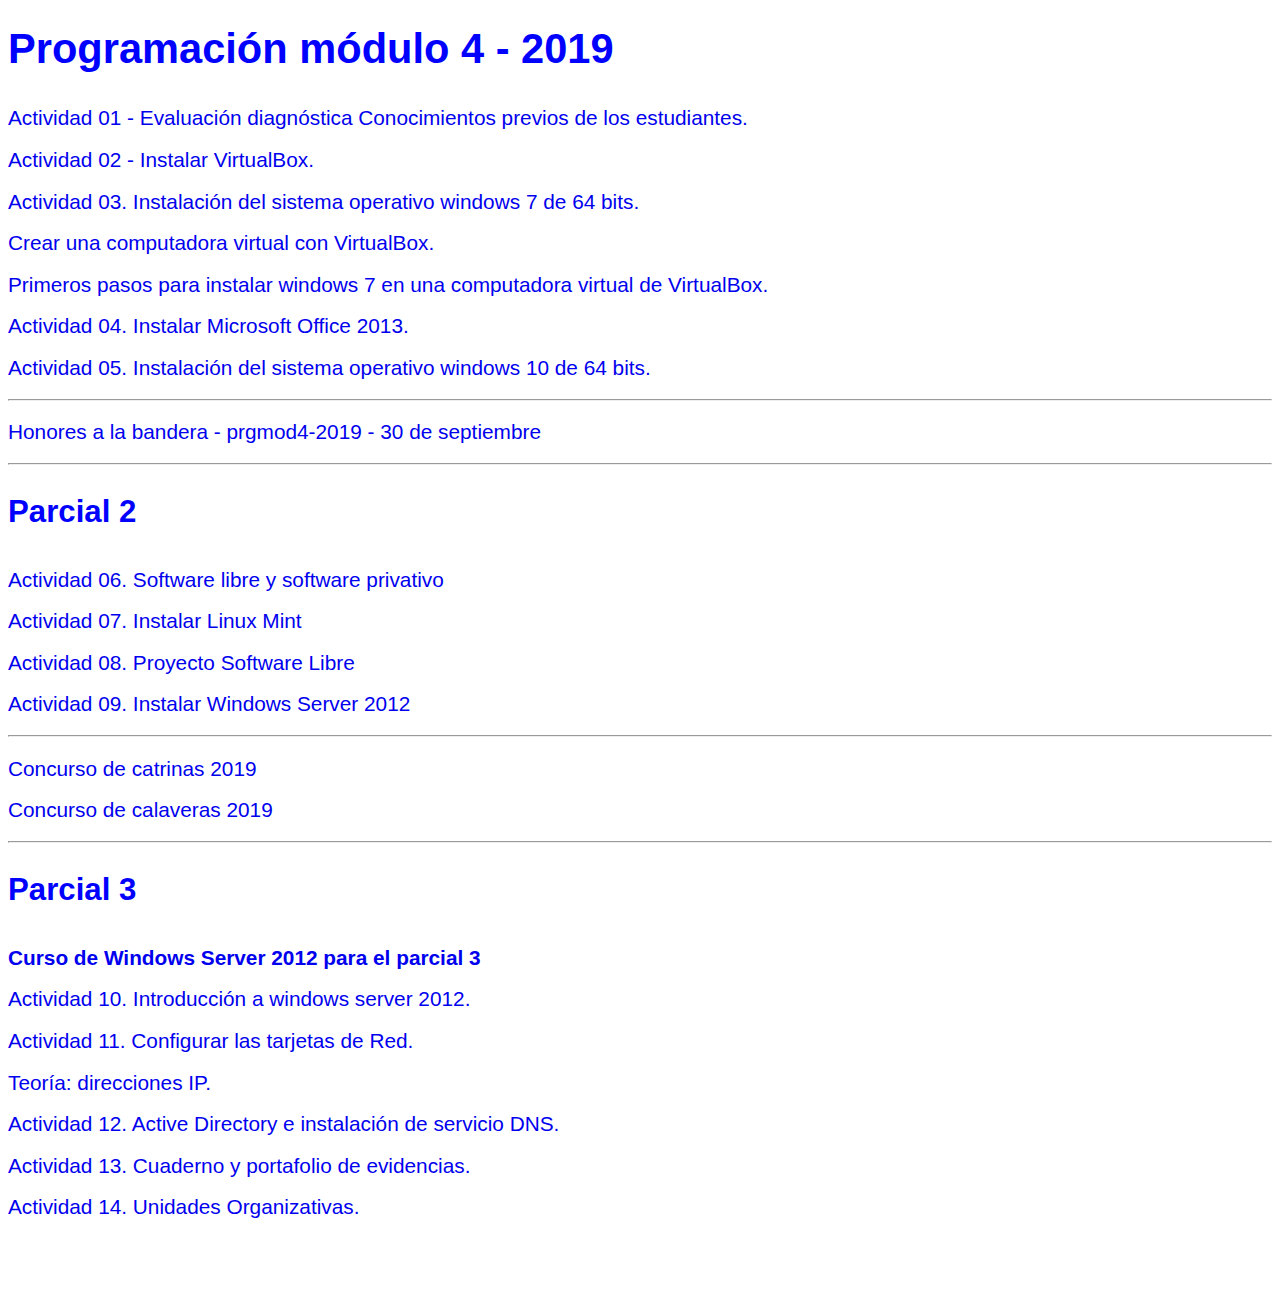
<file: index.html>
<!DOCTYPE html>
<html>
	<head>
		<meta charset="UTF-8">
		<title>Programación módulo 4 - 2019</title>
		<link rel="stylesheet" href="index.css">
	</head>
	<body>
		<h1 class="azul">Programación módulo 4 - 2019</h1>
		<a href="actividades/act01-evaluacion-diagnostica.pdf">Actividad 01 - Evaluación diagnóstica Conocimientos previos de los estudiantes.</a>
		<a href="actividades/act02-instalar-virtualbox.pdf">Actividad 02 - Instalar VirtualBox.</a>
		<a href="actividades/act03-instalacion-windows7-64bit.pdf">Actividad 03. Instalación del sistema operativo windows 7 de 64 bits.</a>
		<a href="recursos/crear-computadora-virtual-virtualbox.mp4">Crear una computadora virtual con VirtualBox.</a>
		<a href="recursos/instalar-win7-64bit-en-virtualbox-solo-inicio.mp4">Primeros pasos para instalar windows 7 en una computadora virtual de VirtualBox.</a>
		<a href="actividades/act04-Instalacion-MicrosoftOffice2013.pdf">Actividad 04. Instalar Microsoft Office 2013.</a>
		<a href="actividades/act05-instalar-windows10-64bit.pdf">Actividad 05. Instalación del sistema operativo windows 10 de 64 bits.</a>
		<!-- La etiqueta <hr> marca una linea para indicar un cambio en la tematica del contenido-->
		<hr>
		<a href="./honores-2019-prgmod4/index.html">Honores a la bandera - prgmod4-2019 - 30 de septiembre</a>
		<hr>
		<h2 class="azul">Parcial 2</h2>
		<a href="actividades/act06-software-libre-y-software-privativo.pdf">Actividad 06. Software libre y software privativo</a>
		<a href="actividades/act07-instalar-linux-mint.pdf">Actividad 07. Instalar Linux Mint</a>
		<a href="actividades/act08-proyecto-de-software-libre.pdf">Actividad 08. Proyecto Software Libre</a>
		<a href="actividades/act09-instalar-windowsServer2012.pdf">Actividad 09. Instalar Windows Server 2012</a>
		<hr>
		<a href="otros/concurso-catrinas-2019.jpg">Concurso de catrinas 2019</a>
		<a href="otros/concurso-calaveras-2019.jpg">Concurso de calaveras 2019</a>
		<hr>
		<h2 class="azul">Parcial 3</h2>
		<a class="negrita" href="https://www.youtube.com/watch?v=agxIxJKpYus&list=PLX_wkYZ5suNAYGJAjG2ttsntOE0KExBDg" target="_blank">Curso de Windows Server 2012 para el parcial 3</a>
		<a href="actividades/act10-introduccion-a-windows-server2012.pdf">Actividad 10. Introducción a windows server 2012.</a>
		<a href="actividades/act11-configurar-las-tarjetas-de-red.pdf">Actividad 11. Configurar las tarjetas de Red.</a>
		<a href="recursos/teoria-direccion-IP-prgmod4-2019.pdf">Teoría: direcciones IP.</a>
		<a href="actividades/act12-Active-Directory-e-Instalacion-de-servicio-DNS.pdf">Actividad 12. Active Directory e instalación de servicio DNS.</a>
		<a href="actividades/act13-cuaderno-y-portafolio-de-evidencias.pdf">Actividad 13. Cuaderno y portafolio de evidencias.</a>
		<a href="actividades/act14-unidades-organizativas.pdf">Actividad 14. Unidades Organizativas.</a>


	</body>
</html>
</file>
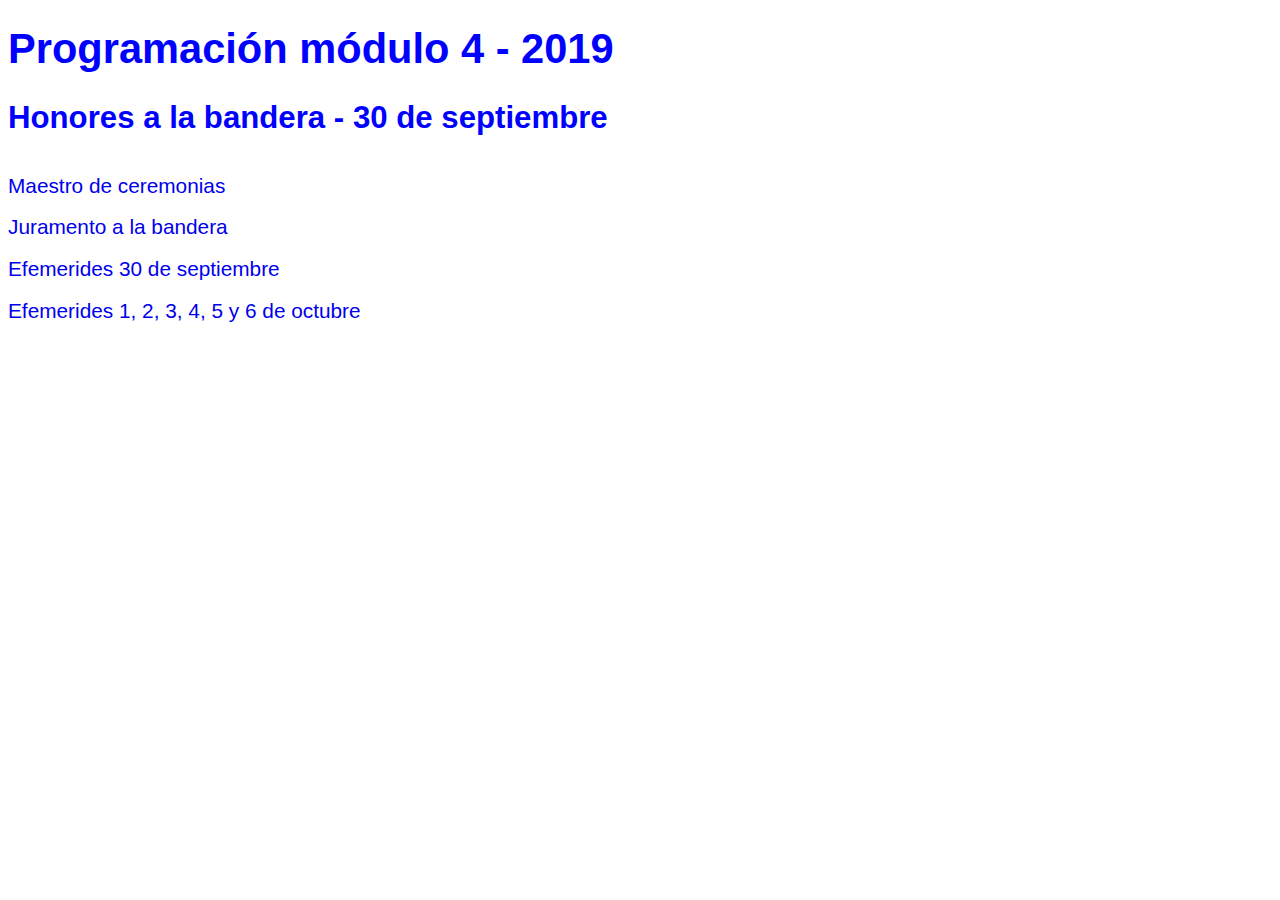
<file: honores-2019-prgmod4/index.html>
<!DOCTYPE html>
<html>
	<head>
		<meta charset="UTF-8">
		<title>Honores a la bandera - Programación módulo 4 - 2019</title>
		<link rel="stylesheet" href="../index.css">
	</head>
	<body>
		<h1 class="azul">Programación módulo 4 - 2019</h1>
		<h2 class="azul">Honores a la bandera - 30 de septiembre</h2>
    <a href="./recursos-honores/maestro-de-ceremonias-en-proceso.pdf">Maestro de ceremonias</a>
    <a href="./recursos-honores/juramento a la bandera.pdf">Juramento a la bandera</a>
    <a href="./recursos-honores/Efem_rides_Septiembre.pdf">Efemerides 30 de septiembre</a>
    <a href="./recursos-honores/Efem_rides_Octubre.pdf">Efemerides 1, 2, 3, 4, 5 y 6 de octubre</a>
    <!-- <a href="./recursos-honores/CALENDARIO_2019-2020.pdf">Calendario ITACE 2019-2020</a> -->
	</body>
</html>
</file>
<file: index.css>
*, *::after, *::before {
  box-sizing: border-box;
}
html {
  box-sizing: border-box;
  font-family: sans-serif;
  font-size: 1.3rem;
  line-height: 2rem;
  /* background-color: blueviolet; */
}
body{
  padding-bottom: 3rem;
}
a {
  display: block;
  text-decoration: none;
}
.negrita {
  font-weight: bold;
}

.azul {
	color: blue;
}
</file>
